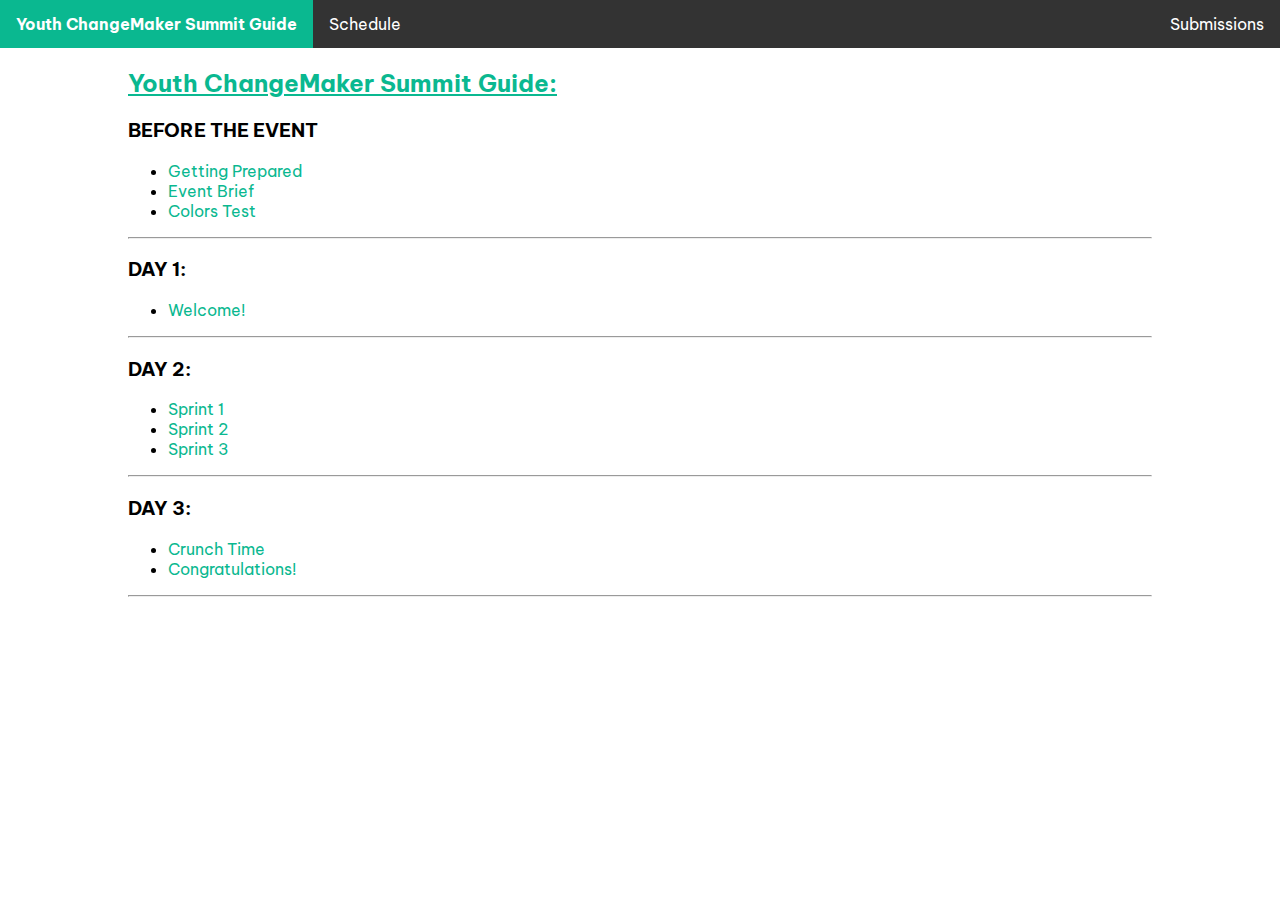
<file: index.html>
<html>
	<head>
		<title>Youth ChangeMaker Summit Guide</title>
		<link rel="shortcut icon" type="image/png" href="logo.jpg">
		<link href="https://fonts.googleapis.com/css?family=Be+Vietnam&display=swap" rel="stylesheet">
		<link rel="stylesheet" type="text/css" href="style.css">
	</head>
	<body>
		<div class="navbar">
			<ul>
				<li><a href="index.html" class="active"><b>Youth ChangeMaker Summit Guide</b></a></li>
				<li><a href="schedule.html">Schedule</a></li>
				<li style="float:right;"><a href="submissions.html">Submissions</a></li>
			</ul>
		</div>
		<div class="content">
			<span class="color"><h2><u>Youth ChangeMaker Summit Guide:</u></h2></span>
			
			
			<h3>BEFORE THE EVENT</h3>
			<ul>
				<li><a href="#">Getting Prepared</a></li>
				<li><a href="#">Event Brief</a></li>
				<li><a href="#">Colors Test</a></li>
			</ul>
			<hr>
			
			<h3>DAY 1:</h3>
			<ul>
				<li><a href="#">Welcome!</a></li>
			</ul>
			<hr>
			
			<h3>DAY 2:</h3>
			<ul>
				<li><a href="#">Sprint 1</a></li>
				<li><a href="#">Sprint 2</a></li>
				<li><a href="#">Sprint 3</a></li>
			</ul>
			<hr>
			
			<h3>DAY 3:</h3>
			<ul>
				<li><a href="#">Crunch Time</a></li>
				<li><a href="#">Congratulations!</a></li>
			</ul>
			<hr>
		</div>
	</body>
<html>
</file>
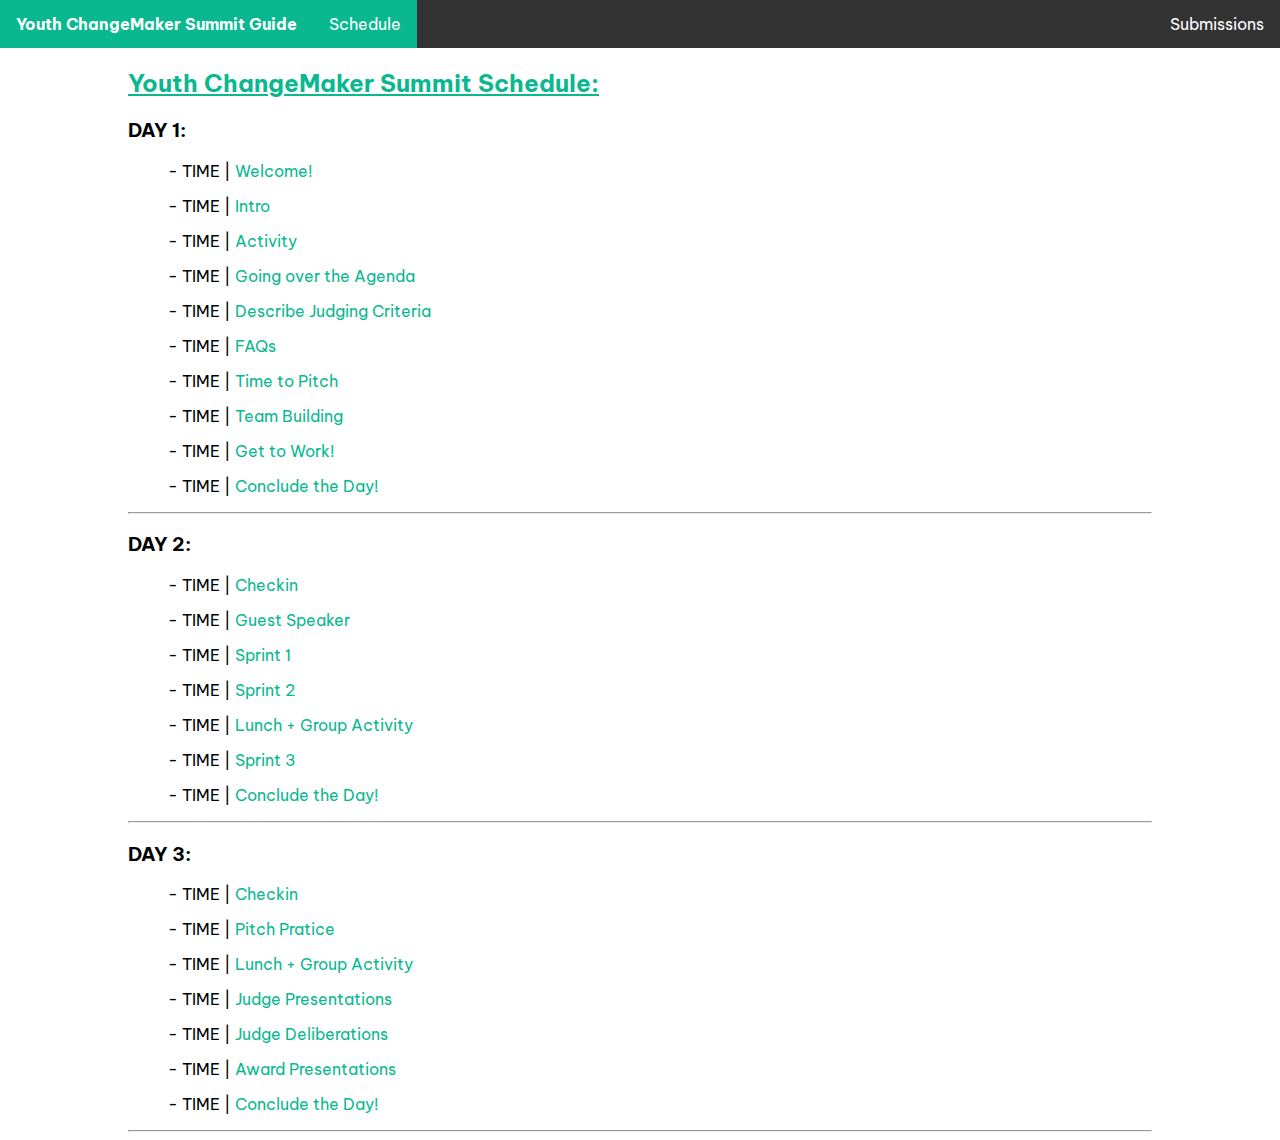
<file: schedule.html>
<html>
	<head>
		<title>Youth ChangeMaker Summit Guide</title>
		<link rel="shortcut icon" type="image/png" href="logo.jpg">
		<link href="https://fonts.googleapis.com/css?family=Be+Vietnam&display=swap" rel="stylesheet">
		<link rel="stylesheet" type="text/css" href="style.css">
	</head>
	<body>
		<div class="navbar">
			<ul>
				<li><a href="index.html"><b>Youth ChangeMaker Summit Guide</b></a></li>
				<li><a href="schedule.html" class="active">Schedule</a></li>
				<li style="float:right;"><a href="submissions.html">Submissions</a></li>
			</ul>
		</div>
		<div class="content">
			<span class="color"><h2><u>Youth ChangeMaker Summit Schedule:</u></h2></span>
			
			
			<h3>DAY 1:</h3>
			<dl>
				<dd>- TIME | <span class="color">Welcome!</span></span></dd>
				<dd>- TIME | <span class="color">Intro</span></dd>
				<dd>- TIME | <span class="color">Activity</span></dd>
				<dd>- TIME | <span class="color">Going over the Agenda</span></dd>
				<dd>- TIME | <span class="color">Describe Judging Criteria</span></dd>
				<dd>- TIME | <span class="color">FAQs</span></dd>
				<dd>- TIME | <span class="color">Time to Pitch</span></dd>
				<dd>- TIME | <span class="color">Team Building</span></dd>
				<dd>- TIME | <span class="color">Get to Work!</span></span></dd>
				<dd>- TIME | <span class="color">Conclude the Day!</span></dd>	
			</dl>
			<hr>
			
			<h3>DAY 2:</h3>
			<dl>
				<dd>- TIME | <span class="color">Checkin</span></span></dd>
				<dd>- TIME | <span class="color">Guest Speaker</span></dd>
				<dd>- TIME | <span class="color">Sprint 1</span></dd>
				<dd>- TIME | <span class="color">Sprint 2</span></dd>
				<dd>- TIME | <span class="color">Lunch + Group Activity</span></dd>
				<dd>- TIME | <span class="color">Sprint 3</span></dd>
				<dd>- TIME | <span class="color">Conclude the Day!</span></dd>
				
			</dl>
			<hr>
			
			<h3>DAY 3:</h3>
			<dl>
				<dd>- TIME | <span class="color">Checkin</span></span></dd>
				<dd>- TIME | <span class="color">Pitch Pratice</span></dd>
				<dd>- TIME | <span class="color">Lunch + Group Activity</span></dd>
				<dd>- TIME | <span class="color">Judge Presentations</span></dd>
				<dd>- TIME | <span class="color">Judge Deliberations</span></dd>
				<dd>- TIME | <span class="color">Award Presentations</span></dd>
				<dd>- TIME | <span class="color">Conclude the Day!</span></dd>
				
			</dl>
			<hr>
		</div>
	</body>
<html>
</file>
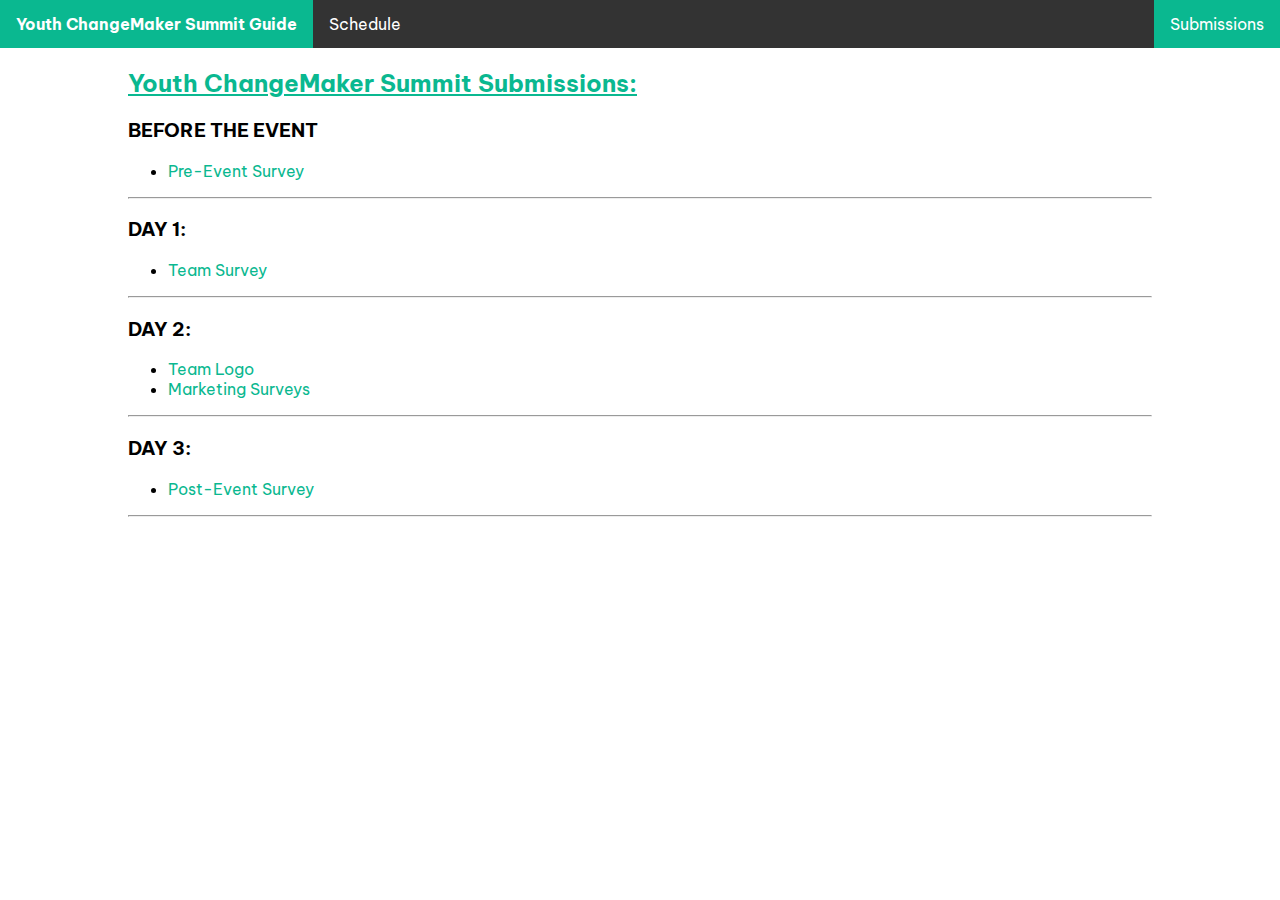
<file: submissions.html>
<html>
	<head>
		<title>Youth ChangeMaker Summit Guide</title>
		<link rel="shortcut icon" type="image/png" href="logo.jpg">
		<link href="https://fonts.googleapis.com/css?family=Be+Vietnam&display=swap" rel="stylesheet">
		<link rel="stylesheet" type="text/css" href="style.css">
	</head>
	<body>
		<div class="navbar">
			<ul>
				<li><a href="index.html"><b>Youth ChangeMaker Summit Guide</b></a></li>
				<li><a href="schedule.html">Schedule</a></li>
				<li style="float:right;"><a href="submissions.html" class="active">Submissions</a></li>
			</ul>
		</div>
		<div class="content">
			<span class="color"><h2><u>Youth ChangeMaker Summit Submissions:</u></h2></span>
			
			
			<h3>BEFORE THE EVENT</h3>
			<ul>
				<li><a href="#">Pre-Event Survey</a></li>
			</ul>
			<hr>
			
			<h3>DAY 1:</h3>
			<ul>
				<li><a href="#">Team Survey</a></li>
			</ul>
			<hr>
			
			<h3>DAY 2:</h3>
			<ul>
				<li><a href="#">Team Logo</a></li>
				<li><a href="#">Marketing Surveys</a></li>
			</ul>
			<hr>
			
			
			<h3>DAY 3:</h3>
			<ul>
				<li><a href="#">Post-Event Survey</a></li>
			</ul>
			<hr>
		</div>
	</body>
<html>
</file>
<file: style.css>
body{
	margin:0px;
	font-family: 'Be Vietnam', sans-serif;
}
.color{
	color:#0AB890;
}

.navbar {
	width:100%;
	background-color:#079E7B;
}

.navbar ul {
	list-style-type: none;
	margin: 0;
	padding: 0;
	overflow: hidden;
	background-color: #333;
}

.navbar li {
	float: left;	
}

.navbar li a {
	display: block;
	color: white;
	text-align: center;
	padding: 14px 16px;
	text-decoration: none;
}

.navbar li a:hover:not(.active) {
	background-color: #0AB890;
}

.active {
	background-color: #0AB890;
}

.content{
	width:80%;
	padding:0% 10% 0% 10%;
}

.content dd{
	margin-bottom:15px;

}

.content a {
	text-decoration:none;
	color:#0AB890;
}
.content a:hover {
	text-decoration:underline;
	color:#0AB890;
}
</file>
